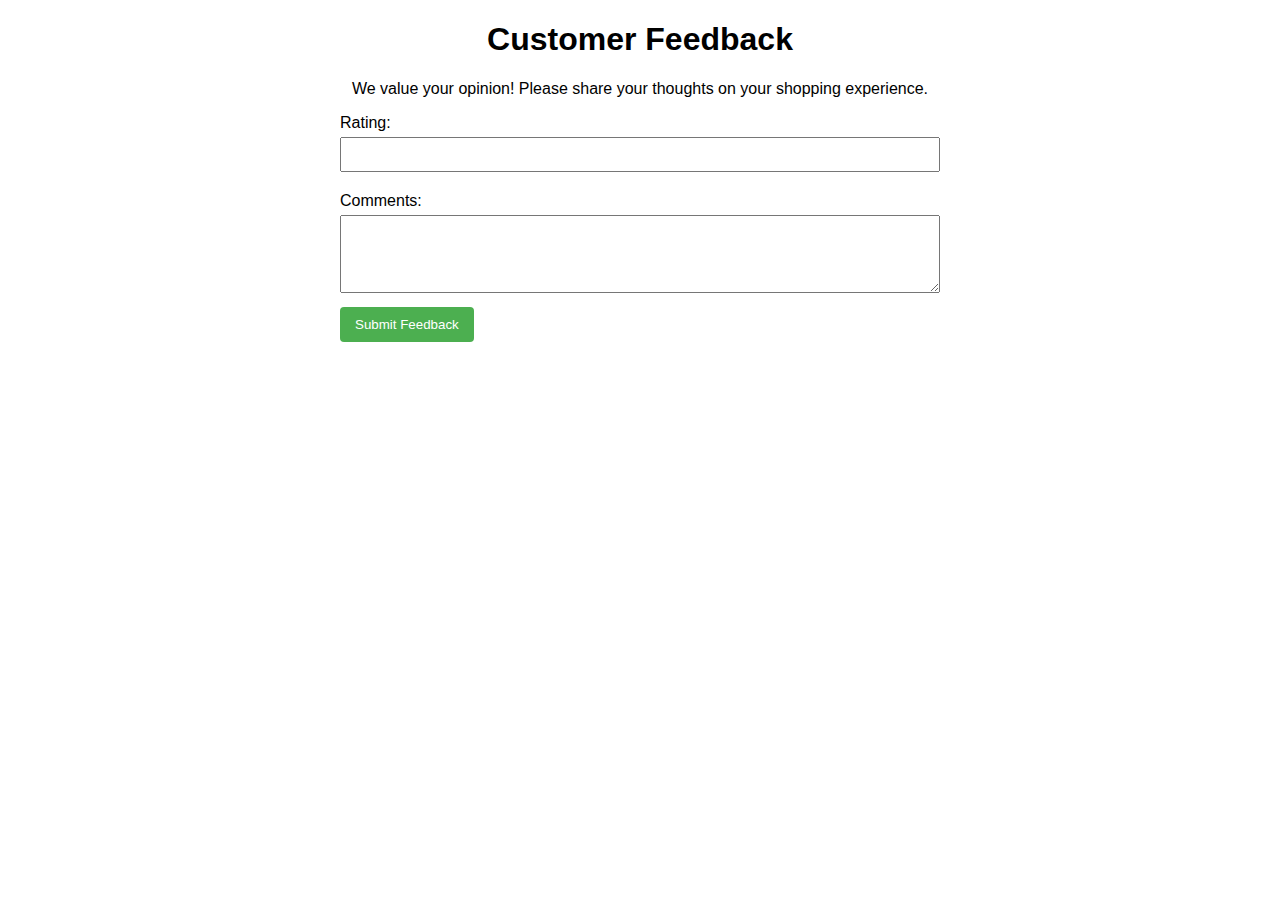
<file: index.html>
<!DOCTYPE html>
<html lang="en">
<head>
    <meta charset="UTF-8">
    <meta name="viewport" content="width=device-width, initial-scale=1.0">
    <title>Main Branch - Customer Feedback</title>
    <link rel="stylesheet" href="styles.css">
</head>
<body>
    <header>
        <h1>Customer Feedback</h1>
        <p>We value your opinion! Please share your thoughts on your shopping experience.</p>
    </header>

    <form id="feedbackForm">
        <label for="rating">Rating:</label>
        <input type="number" id="rating" name="rating" min="1" max="5" required>

        <label for="comments">Comments:</label>
        <textarea id="comments" name="comments" rows="4" required></textarea>

        <button type="button" onclick="submitFeedback()">Submit Feedback</button>
    </form>

    <script src="feedback.js"></script>
</body>
</html>
</file>
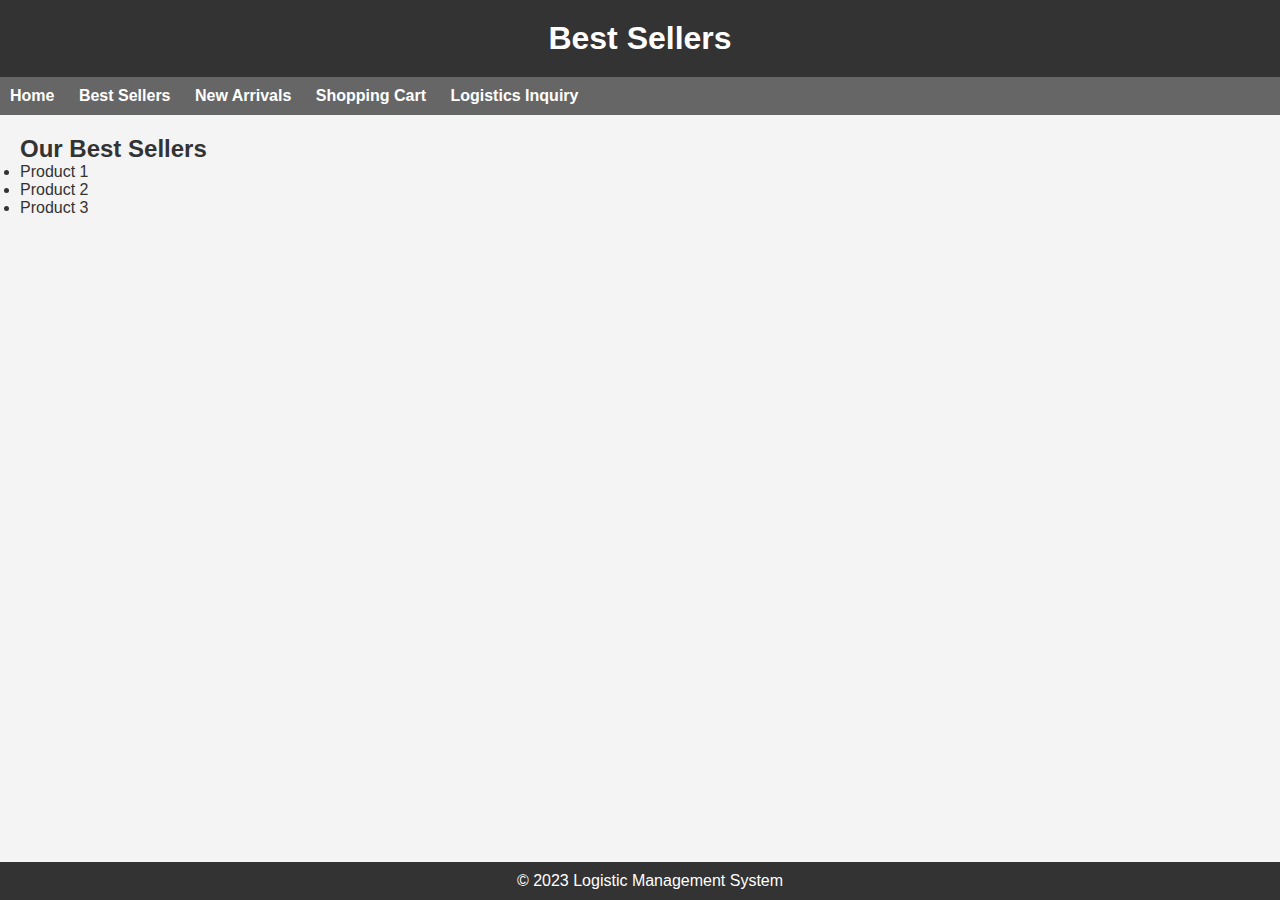
<file: Bestsellers.html>
<!DOCTYPE html>
<html lang="en">
<head>
    <meta charset="UTF-8">
    <meta http-equiv="X-UA-Compatible" content="IE=edge">
    <meta name="viewport" content="width=device-width, initial-scale=1.0">
    <link rel="stylesheet" href="bestsellers.css"> <!-- Link to your CSS file -->
    <title>Best Sellers - Logistic Management System</title>
</head>
<body>
    <header>
        <h1>Best Sellers</h1>
    </header>

    <div class="menu">
        <ul class="nav navbar-nav">
            <li class="menulist home"><a href="home.html">Home</a></li>
            <li class="menulist best-sellers"><a href="BestSellers.html">Best Sellers</a></li>
            <li class="menulist new-arrivals"><a href="NewArrival.html">New Arrivals</a></li>
            <li class="menulist shopping-cart"><a href="shopping_cart.html">Shopping Cart</a></li>
            <li class="menulist track-order"><a href="trackorder.html">Logistics Inquiry</a></li>
        </ul>
    </div>

    <main>
        <section>
            <h2>Our Best Sellers</h2>
            <ul>
                <li>Product 1</li>
                <li>Product 2</li>
                <li>Product 3</li>
                <!-- Add more products as needed -->
            </ul>
        </section>

        <!-- Add more sections as needed -->
    </main>



    





    <footer>
        <p>&copy; 2023  Logistic Management System</p>
    </footer>
</body>
</html>
</file>
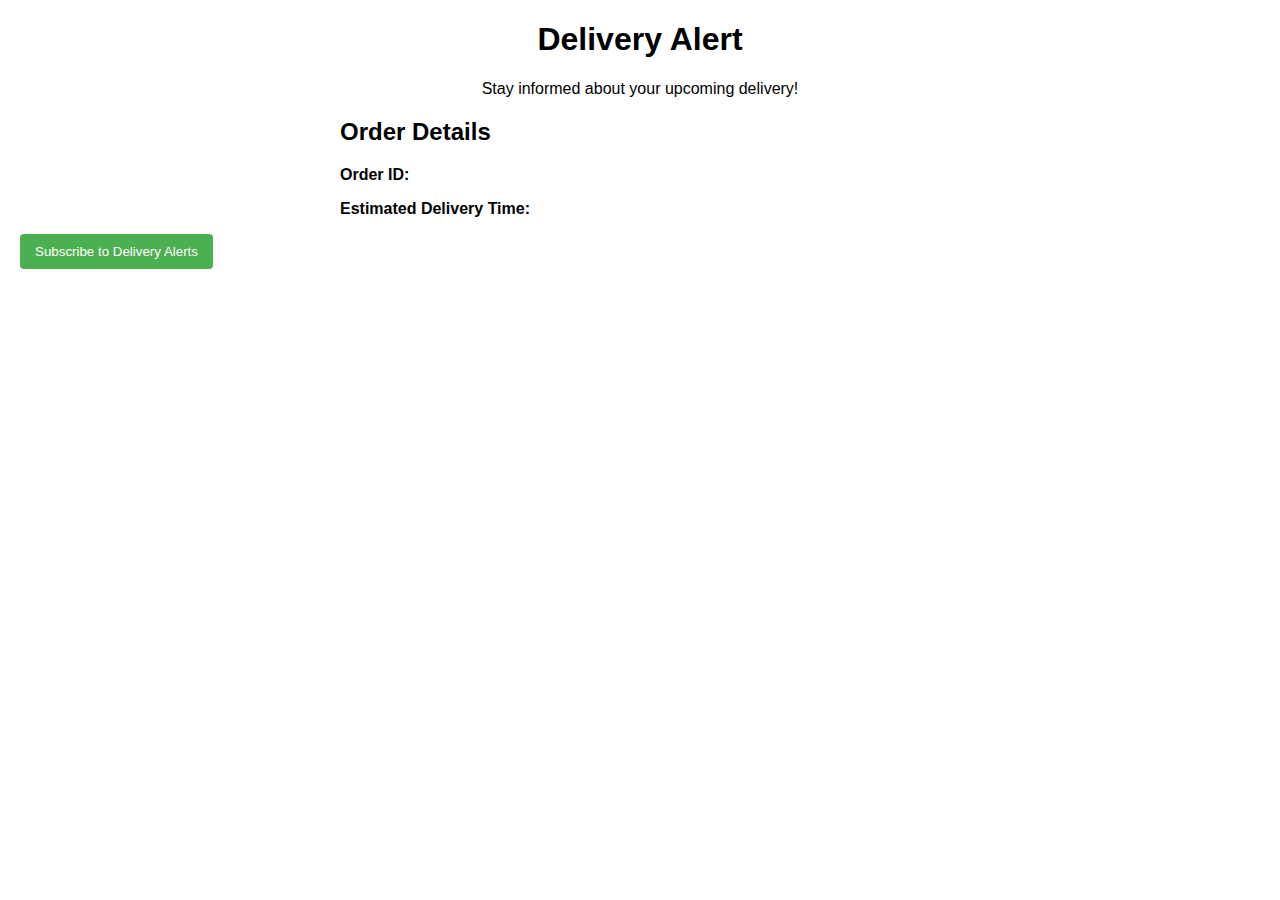
<file: delivery.html>
<!DOCTYPE html>
<html lang="en">
<head>
    <meta charset="UTF-8">
    <meta name="viewport" content="width=device-width, initial-scale=1.0">
    <title>Main Branch - Delivery Alert</title>
    <link rel="stylesheet" href="styless.css">
</head>
<body>
    <header>
        <h1>Delivery Alert</h1>
        <p>Stay informed about your upcoming delivery!</p>
    </header>

    <div id="deliveryDetails">
        <h2>Order Details</h2>
        <p><strong>Order ID:</strong> <span id="orderID"></span></p>
        <p><strong>Estimated Delivery Time:</strong> <span id="estimatedTime"></span></p>
    </div>

    <button onclick="subscribeToDeliveryAlerts()">Subscribe to Delivery Alerts</button>

    <script src="delivery.js"></script>
</body>
</html>
</file>
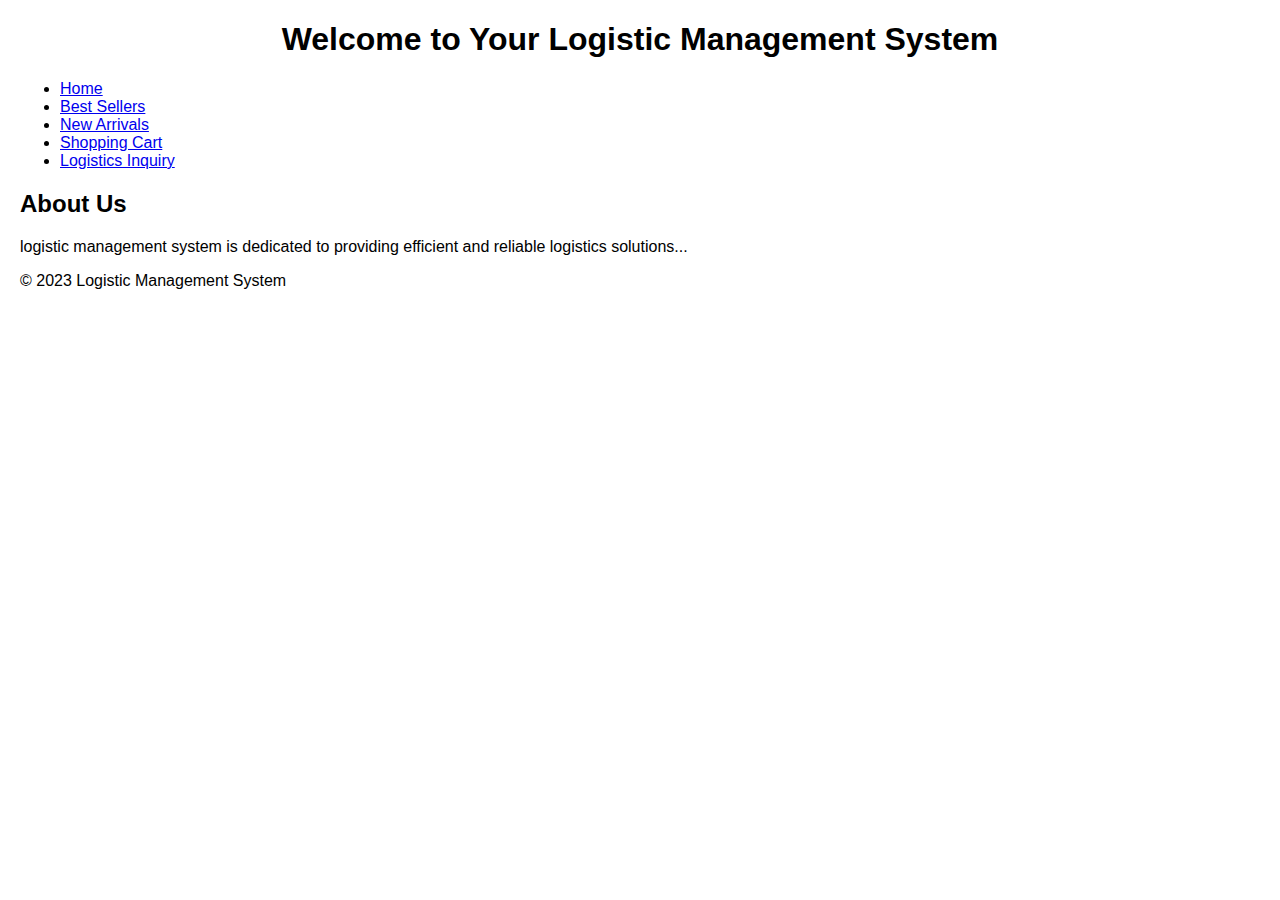
<file: home.html>
<!DOCTYPE html>
<html lang="en">
<head>
    <meta charset="UTF-8">
    <meta http-equiv="X-UA-Compatible" content="IE=edge">
    <meta name="viewport" content="width=device-width, initial-scale=1.0">
    <link rel="stylesheet" href="styles.css"> <!-- Link to your CSS file -->
    <title>Your Logistic Management System</title>
</head>
<body>
    <header>
        <h1>Welcome to Your Logistic Management System</h1>
    </header>

    <div class="menu">
        <ul class="nav navbar-nav">
            <li class="menulist home"><a href="employeeLogin.html">Home</a></li>
            <li class="menulist best-sellers"><a href="Bestsellers.html">Best Sellers</a></li>
            <li class="menulist new-arrivals"><a href="NewArrival.html">New Arrivals</a></li>
            <li class="menulist shopping-cart"><a href="shopping_cart.html">Shopping Cart</a></li>
            <li class="menulist track-order"><a href="trackorder.html">Logistics Inquiry</a></li>
        </ul>
    </div>

    <main>
        <section>
            <h2>About Us</h2>
            <p>logistic management system is dedicated to providing efficient and reliable logistics solutions...</p>
        </section>

        <!-- Add more sections as needed -->
    </main>

    <footer>
        <p>&copy; 2023 Logistic Management System</p>
    </footer>
</body>
</html>
</file>
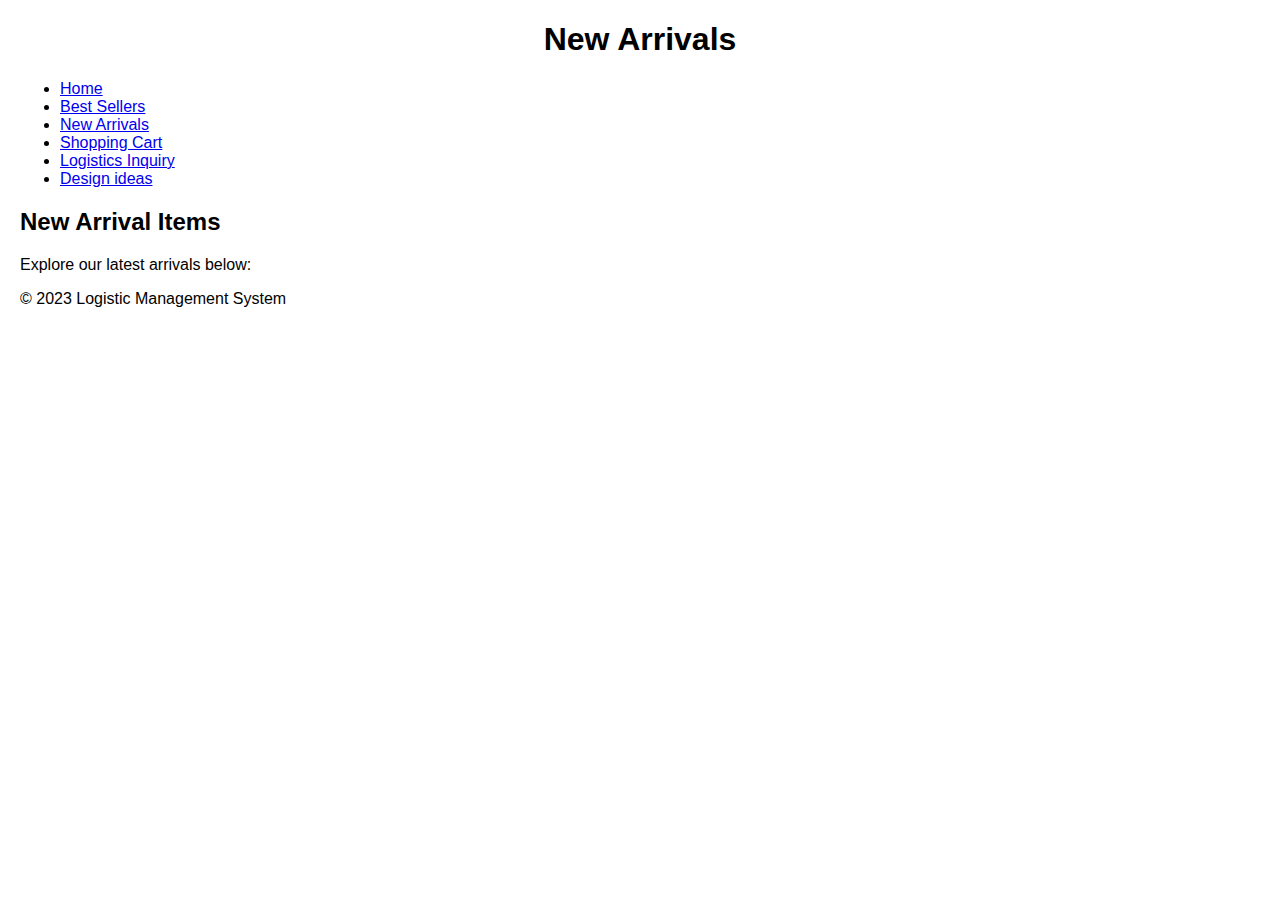
<file: NewArrival.html>
<!DOCTYPE html>
<html lang="en">
<head>
    <meta charset="UTF-8">
    <meta name="viewport" content="width=device-width, initial-scale=1.0">
    <link rel="stylesheet" href="styles.css">
    <title>New Arrivals</title>
</head>
<body>
    <header>
        <h1>New Arrivals</h1>
    </header>

    <div class="menu">
        <ul class="nav navbar-nav">
            <li class="menulist home"><a href="/">Home</a></li>
            <li class="menulist home"><a href="best_sellers.html">Best Sellers</a></li>
            <li class="menulist home"><a href="new_arrivals.html">New Arrivals</a></li>
            <li class="menulist home"><a href="shopping_cart.html">Shopping Cart</a></li>
            <li class="menulist home"><a href="track_order.html">Logistics Inquiry</a></li>
            <li class="menulist home"><a href="https://www.pinterest.ph/ideas/basketball-jersey/936044066868/"> Design ideas</a>
        </ul>
    </div>

    <main>
        <section>
            <h2>New Arrival Items</h2>
            <p>Explore our latest arrivals below:</p>
            <!-- Add your new arrival items here -->
        </section>
    </main>

    <footer>
        <p>&copy; 2023  Logistic Management System</p>
    </footer>
</body>
</html>
</file>
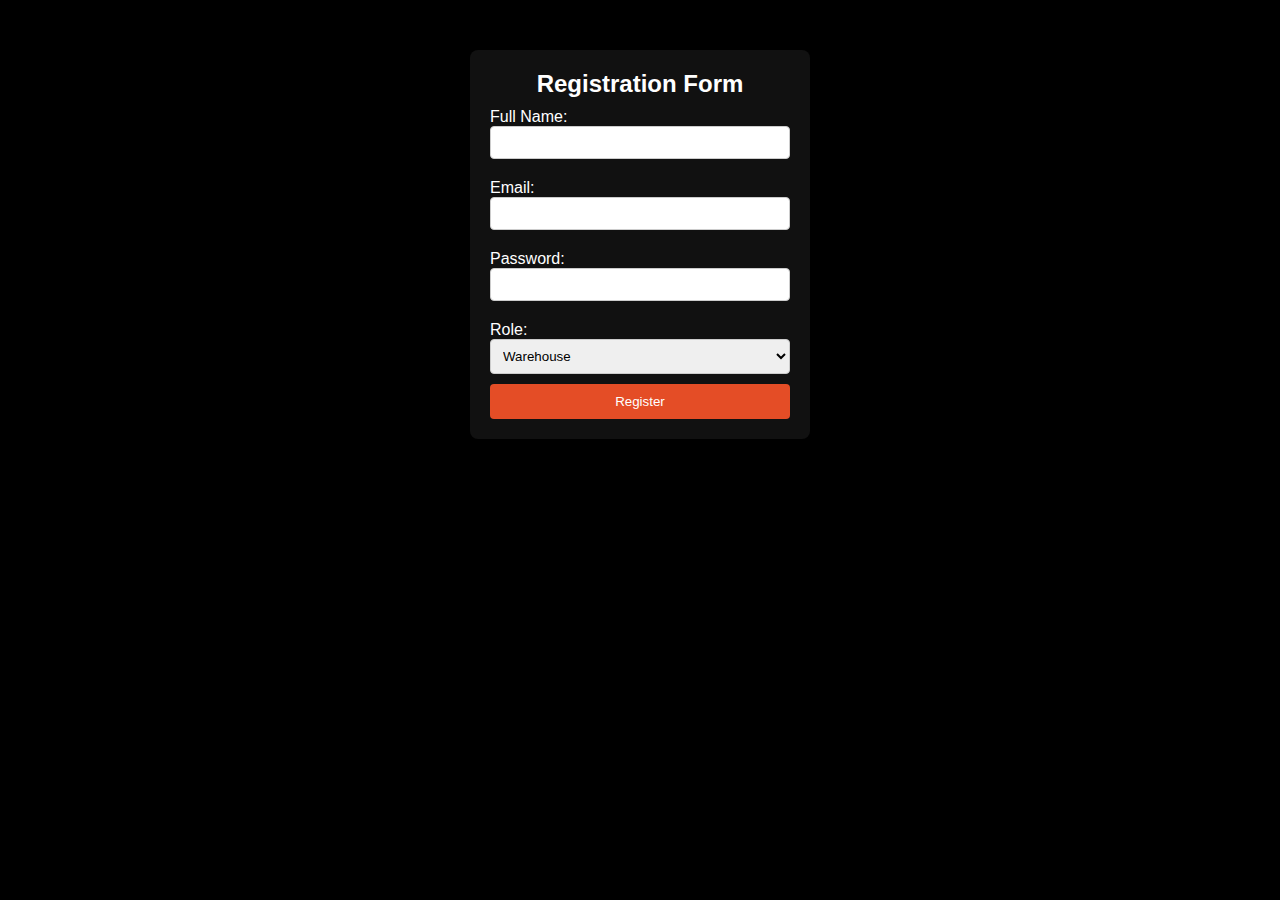
<file: register.html>
<!DOCTYPE html>
<html lang="en">
<head>
    <meta charset="UTF-8">
    <meta name="viewport" content="width=device-width, initial-scale=1.0">
    <title>Registration Form</title>
    <link rel="stylesheet" href="style.css"> <!-- You can link your custom stylesheet here -->
</head>
<body>

    <div class="registration-container">
        <h2>Registration Form</h2>
        <form id="registrationForm" action="process_registration.php" method="post">
            <label for="fullName">Full Name:</label>
            <input type="text" id="fullName" name="fullName" required>

            <label for="email">Email:</label>
            <input type="email" id="email" name="email" required>

            <label for="password">Password:</label>
            <input type="password" id="password" name="password" required>

            <label for="role">Role:</label>
            <select id="role" name="role" required>
                <option value="W">Warehouse</option>
                <option value="M">Main Branch</option>
                <option value="B">Branches</option>
            </select>

            <button type="submit">Register</button>
        </form>
    </div>

</body>
</html>
</file>
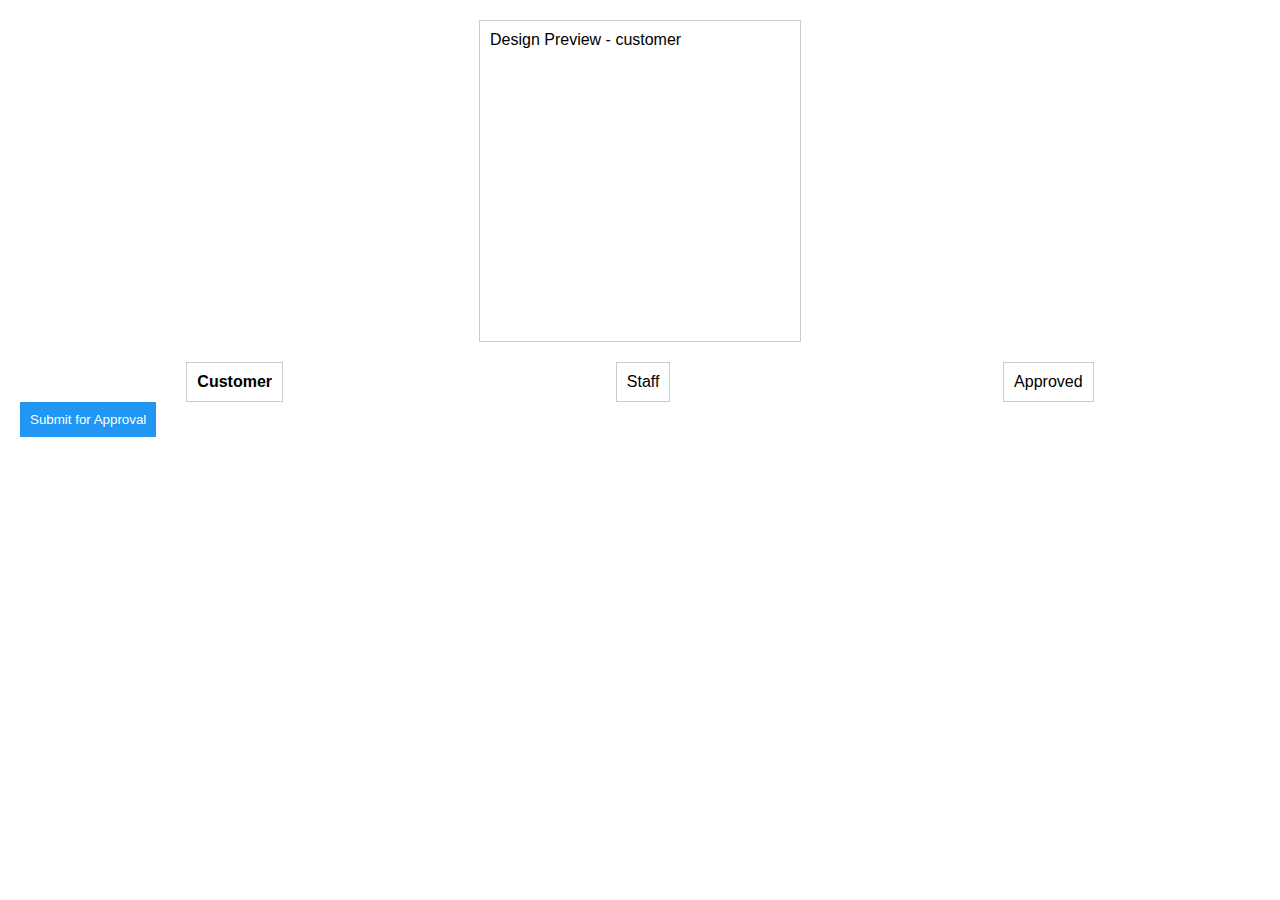
<file: Submit Design for Approval.html>
<!DOCTYPE html>
<html lang="en">
<head>
  <meta charset="UTF-8">
  <meta name="viewport" content="width=device-width, initial-scale=1.0">
  <title>Design Approval Workflow</title>
  <style>
    body {
      font-family: Arial, sans-serif;
      margin: 20px;
    }

    #design-container {
      display: flex;
      justify-content: space-around;
      margin-bottom: 20px;
    }

    #design {
      width: 300px;
      height: 300px;
      border: 1px solid #ccc;
      padding: 10px;
    }

    #approval-stages {
      display: flex;
      justify-content: space-around;
      align-items: center;
    }

    .stage {
      text-align: center;
      padding: 10px;
      border: 1px solid #ccc;
      cursor: pointer;
    }

    .approved {
      background-color: #4CAF50;
      color: #fff;
    }

    .current {
      font-weight: bold;
    }

    #submit-btn {
      padding: 10px;
      background-color: #2196F3;
      color: #fff;
      cursor: pointer;
      border: none;
    }
  </style>
</head>
<body>
  <div id="design-container">
    <div id="design">
      <!-- Design preview or uploaded design goes here -->
      <!-- For simplicity, we'll just show a placeholder text -->
      <p>Design Preview</p>
    </div>
  </div>

  <div id="approval-stages">
    <div class="stage" id="customer-stage">Customer</div>
    <div class="stage" id="staff-stage">Staff</div>
    <div class="stage" id="approval-stage">Approved</div>
  </div>

  <button id="submit-btn">Submit for Approval</button>

  <script>
    const designContainer = document.getElementById('design-container');
    const customerStage = document.getElementById('customer-stage');
    const staffStage = document.getElementById('staff-stage');
    const approvalStage = document.getElementById('approval-stage');
    const submitButton = document.getElementById('submit-btn');

    // Simulated design data
    const designData = {
      status: 'customer',
      // Other design details could be added here
    };

    // Function to update the design preview
    function updateDesignPreview() {
      // Update the design preview based on the design data
      // For simplicity, we'll just show a placeholder text
      designContainer.innerHTML = `<div id="design">Design Preview - ${designData.status}</div>`;
    }

    // Function to update the approval stages
    function updateApprovalStages() {
      // Remove all classes from stages
      [customerStage, staffStage, approvalStage].forEach(stage => {
        stage.classList.remove('current', 'approved');
      });

      // Add the 'current' class to the current stage
      document.getElementById(`${designData.status}-stage`).classList.add('current');

      // Add the 'approved' class to the approval stage if it's approved
      if (designData.status === 'approved') {
        approvalStage.classList.add('approved');
      }
    }

    // Function to handle the submission button click
    function handleSubmitButtonClick() {
      // Change the status to the next stage
      switch (designData.status) {
        case 'customer':
          designData.status = 'staff';
          break;
        case 'staff':
          designData.status = 'approved';
          break;
        case 'approved':
          // Design is already approved
          break;
        default:
          break;
      }

      // Update the design preview and approval stages
      updateDesignPreview();
      updateApprovalStages();
    }

    // Attach event listener to the submit button
    submitButton.addEventListener('click', handleSubmitButtonClick);

    // Initial update
    updateDesignPreview();
    updateApprovalStages();
  </script>
</body>
</html>
</file>
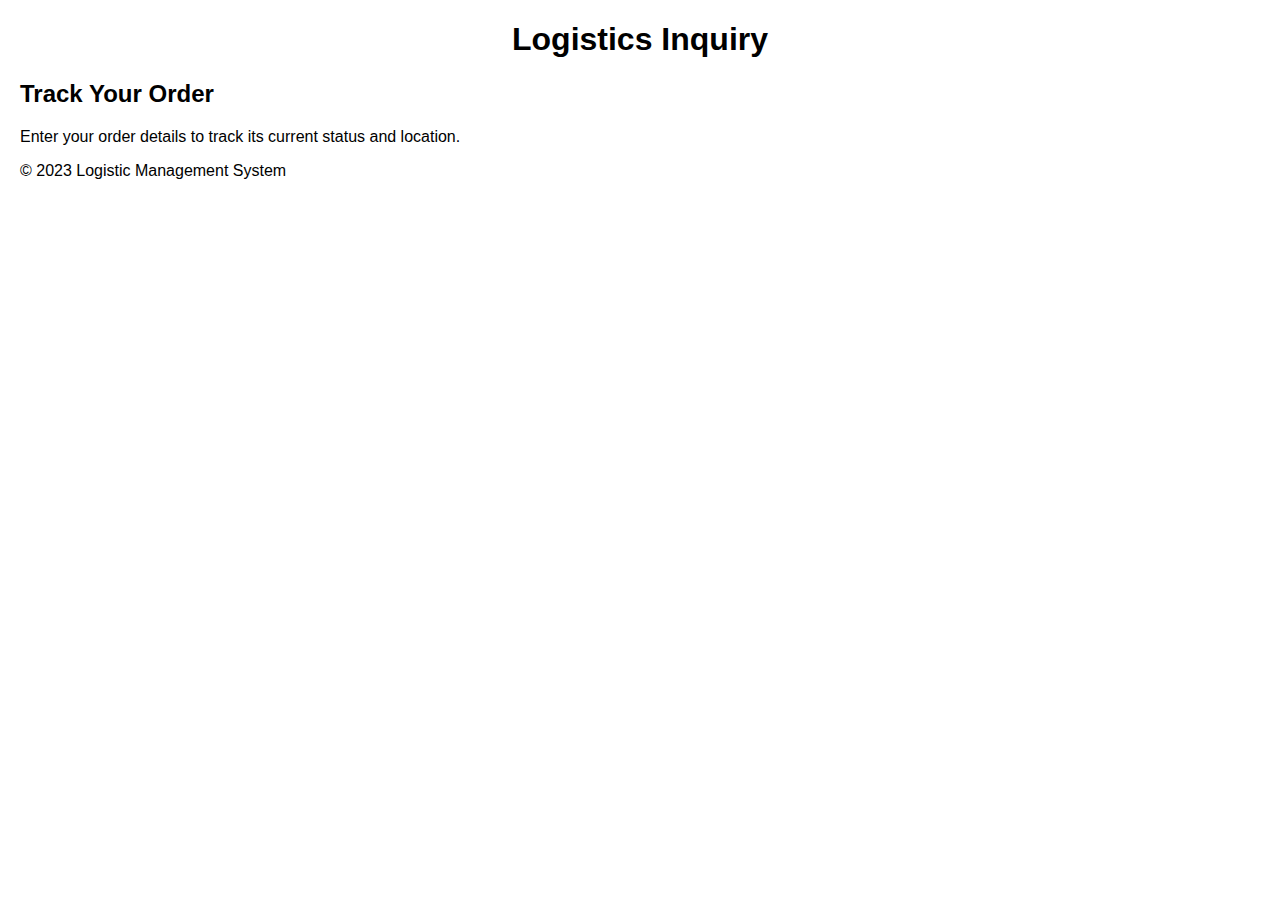
<file: trackorder.html>
<!DOCTYPE html>
<html lang="en">
<head>
    <meta charset="UTF-8">
    <meta name="viewport" content="width=device-width, initial-scale=1.0">
    <link rel="stylesheet" href="styles.css">
    <title>Logistics Inquiry</title>
</head>
<body>
    <header>
        <h1>Logistics Inquiry</h1>
    </header>

   

    <main>
        <section>
            <h2>Track Your Order</h2>
            <p>Enter your order details to track its current status and location.</p>
            <!-- Add logistics inquiry form or details here -->
        </section>
    </main>

    <footer>
        <p>&copy; 2023 Logistic Management System</p>
    </footer>
</body>
</html>
</file>
<file: styles.css>
/* Add your styles here */
body {
    font-family: Arial, sans-serif;
    margin: 20px;
}

header {
    text-align: center;
}

form {
    max-width: 600px;
    margin: 0 auto;
}

label {
    display: block;
    margin-top: 10px;
}

input, textarea {
    width: 100%;
    padding: 8px;
    margin-top: 5px;
    margin-bottom: 10px;
    box-sizing: border-box;
}

button {
    background-color: #4CAF50;
    color: white;
    padding: 10px 15px;
    border: none;
    border-radius: 4px;
    cursor: pointer;
}
</file>
<file: styless.css>
/* Add your styles here */
body {
    font-family: Arial, sans-serif;
    margin: 20px;
}

header {
    text-align: center;
}

#deliveryDetails {
    max-width: 600px;
    margin: 0 auto;
}

h2 {
    margin-top: 20px;
}

button {
    background-color: #4CAF50;
    color: white;
    padding: 10px 15px;
    border: none;
    border-radius: 4px;
    cursor: pointer;
}
</file>
<file: style.css>
*{
    margin: 0;
    padding: 0;
}

.main{
    width: 100%;
    background: linear-gradient(to top, rgba(0,0,0,0.5)50%,rgba(0, 0, 0, 0.938)50%);
    background-position: center;
    background-size: cover;
    height: 90vh;
}

.navbar{
    width: 1200px;
    height: 75px;
    margin: auto;
}

.icon{
    width: 200px;
    float: left;
    height: 70px;
}

.logo{
    color: #C5120B;
    font-size: 35px;
    font-family: Arial;
    padding-left: 20px;
    float: left;
    padding-top: 10px;
    margin-top: 5px
}

.menu{
    width: 400px;
    float: left;
    height: 70px;
}

ul{
    float: left;
    display: flex;
    justify-content: center;
    align-items: center;
}

ul li{
    list-style: none;
    margin-left: 62px;
    margin-top: 27px;
    font-size: 14px;
}

ul li a{
    text-decoration: none;
    color: #fff;
    font-family: Arial;
    font-weight: bold;
    transition: 0.4s ease-in-out;
}

ul li a:hover{
    color: #C5120B;
}

.search{
    width: 330px;
    float: left;
    margin-left: 270px;
}

.srch{
    font-family: 'Times New Roman';
    width: 200px;
    height: 40px;
    background: transparent;
    border: 1px solid #C5120B;
    margin-top: 13px;
    color: #fff;
    border-right: none;
    font-size: 16px;
    float: left;
    padding: 10px;
    border-bottom-left-radius: 5px;
    border-top-left-radius: 5px;
}

.btn{
    width: 100px;
    height: 40px;
    background: #C5120B;
    border: 2px solid #C5120B;
    margin-top: 13px;
    color: #fff;
    font-size: 15px;
    border-bottom-right-radius: 5px;
    border-bottom-right-radius: 5px;
    transition: 0.2s ease;
    cursor: pointer;
}
.btn:hover{
    color: #000;
}

.btn:focus{
    outline: none;
}

.srch:focus{
    outline: none;
}


body, h1, h2, p, ul, li {
    margin: 0;
    padding: 0;
}

body {
    font-family: 'Open Sans', sans-serif;
}

/* Global Styles */
a {
    text-decoration: none;
    color: inherit;
}

/* Header Styles */
.head-login {
        background-image: url('https://cdn.shopify.com/s/files/1/0748/0595/files/1_2173c1dc-841b-4578-8c19-7e2e1ad6f110.jpg?v=1630297996'); 
        background-position: center;
        background-repeat: no-repeat;
        background-size: cover;
        display: flex;
        align-items: center;
        justify-content: space-between;
        min-height: 100vh;
        padding: auto;
        box-shadow: 0 0 10px #FFFFFF;
    }
    
   
    




.head-login img {
    width: 200px;
  height: 300px;
  object-fit: cover;
}


/* Login Panel Styles */
.login-panel {
    transform: translate(-50%);
    background-color: #000000;
    padding: 10px;
    box-shadow: 0 0 20px #FFFFFF;
    border-radius: 4px;
    box-sizing: border-box;
    width: 300%;
    max-width: 400px;

   
   
}




.title {
    font-family: 'Times New Roman';
    font-size: 25px;
    font-weight: bold;
    line-height: 1.9; 
    margin-bottom: 10px;
    color: #FFFFFF;
}

p {
    color: #FFFFFF;
    font-family: 'Times New Roman';
    font-size: 20px; 
    font-weight: normal; 
    line-height: 1.5; 
}

#resetPassButton {
    color: #FFFFFF;font-family: 'Times New Roman';
    font-size: 20px; 
    font-weight: normal; 
    line-height: 1.5; 
}



.styled-dropdown select,
.login-display-toggle input,
.loginPass input,
.loginPass .showPass {
    width: 100%;
    padding: 10px;
    margin-bottom: 15px;
    border: 1px solid #ccc;
    border-radius: 4px;
    box-sizing: border-box;
}

.solid-red-button,
.solid-button,
.hollow-red-button,
.hollow-green-button {
    display: inline-block;
    padding: 10px 20px;
    border-radius: 4px;
    text-align: center;
    text-decoration: none;
    cursor: pointer;
    margin-top: 15px; /* Adjust as needed */
}

.solid-red-button,
.solid-button {
    background-color: #C5120B;
    color: #fff;
}

.hollow-red-button,
.hollow-green-button {
    border: 2px solid #C5120B;
    color: #d9534f;
}

.solid-button:hover,
.hollow-red-button:hover,
.hollow-green-button:hover {
    background-color: #5bc0de;
    color: #fff;
}




.header-nav {
    background-color: #000000;
    color: #fff;
}

.header-logo p {
    color: #fff;
    font-size: 20px;
    font-weight: bold;
}

.header-links ul {
    list-style: none;
    display: flex;
}

.header-links li {
    margin-right: 20px;
}

.header-links a {
    color: #fff;
    font-weight: bold;
}

.top-buttons {
    display: flex;
    align-items: center;
}

.hollow-red-button,
.hollow-green-button {
    margin-left: 10px;
}

/* Promotional Section Styles */

#products .title p.section-title {
    background-color: black;
    color: white; /* Set text color to white or any other contrasting color */
    padding: 10px; /* Adjust padding as needed */
}



.title-button {
    background-color: #000000;
    
    font-size: 10px;
    color: #fff;
    text-align: center;
    
}


.tiles {
    background-color: #000;
    color: #fff;
    padding: 20px; /* Adjust as needed */
}

.tile {
    background-color: #000;
    border: 2px solid #fff; /* Add border if desired */
    color: #fff;
    padding: 15px; /* Adjust as needed */
    margin-bottom: 20px; /* Adjust as needed */
}

.tile-head {
    color: #fff;
    font-size: 24px;
    font-weight: bold;
    margin-bottom: 10px; /* Adjust as needed */
}

.tile-desc {
    color: #fff;
    font-size: 16px;
    line-height: 1.5;
}





body {
    background-color: #000;
    color: #fff;
    font-family: Arial, sans-serif;
}

.registration-container {
    width: 300px;
    margin: 50px auto;
    padding: 20px;
    background-color: #111;
    border-radius: 8px;
    box-shadow: 0 0 10px rgba(0, 0, 0, 0.5);
}

h2 {
    text-align: center;
}

form {
    display: flex;
    flex-direction: column;
}

label {
    margin-top: 10px;
}

input,
select {
    padding: 8px;
    margin-bottom: 10px;
    border: 1px solid #ccc;
    border-radius: 4px;
}

button {
    background-color: #e44d26;
    color: #fff;
    padding: 10px;
    border: none;
    border-radius: 4px;
    cursor: pointer;
}

button:hover {
    background-color: #333;
}
</file>
<file: bestsellers.css>
/* Reset some default styles */
body, h1, h2, ul, p {
    margin: 0;
    padding: 0;
}

/* Apply a background color and set text color */
body {
    background-color: #f4f4f4;
    color: #333;
    font-family: 'Arial', sans-serif;
}

/* Style the header */
header {
    background-color: #333;
    color: #fff;
    padding: 20px;
    text-align: center;
}

/* Style the menu */
.menu {
    background-color: #666;
    padding: 10px;
}

.navbar-nav {
    list-style: none;
}

.menulist {
    display: inline-block;
    margin-right: 20px;
}

.menulist a {
    text-decoration: none;
    color: #fff;
    font-weight: bold;
}

/* Style the main content */
main {
    padding: 20px;
}

section {
    margin-bottom: 20px;
}

/* Style the footer */
footer {
    background-color: #333;
    color: #fff;
    text-align: center;
    padding: 10px;
    position: fixed;
    bottom: 0;
    width: 100%;
}
</file>
